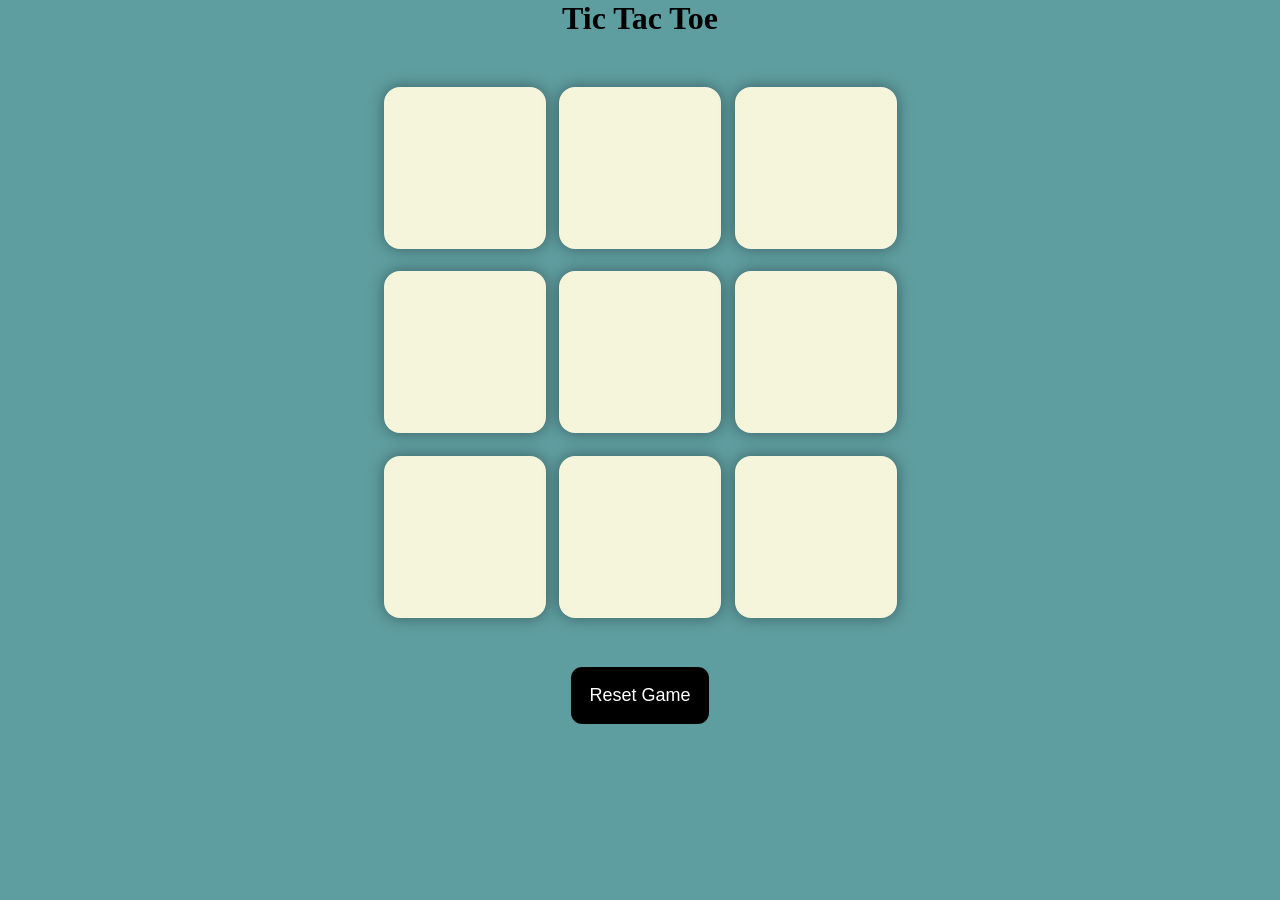
<file: index.html>
<!DOCTYPE html>
<html lang="en">
<head>
    <meta charset="UTF-8">
    <meta name="viewport" content="width=device-width, initial-scale=1.0">
    <title>Tic Tac Toe Game</title>
    <link rel="stylesheet" href="style.css">
</head>
<body>
    <div class="msg-container hide">
        <p id="msg">Winnner</p>
        <button id="new-btn">New Game</button>
    </div>
    <main>
        <h1>Tic Tac Toe</h1>
        <div class="container">
            <div class="game">
                <button class="box"></button>
                <button class="box"></button>
                <button class="box"></button>
                <button class="box"></button>
                <button class="box"></button>
                <button class="box"></button>
                <button class="box"></button>
                <button class="box"></button>
                <button class="box"></button>
            </div> 
        </div>
        <button id="reset-btn">Reset Game</button>
    </main>
    <script src="app.js"></script>
</body>
</html>
</file>
<file: style.css>
*{
    padding:0;
    margin:0;
}
body{
    background-color: cadetblue;
    text-align: center;
}
.container{
    height: 70vh;
    display: flex;
    /* flex-wrap: wrap; */
    justify-content: center;
    align-items: center;
}
.game{
    /* background-color: black; */
    height: 60vmin;
    width:60vmin;
    display: flex;
    flex-wrap: wrap;
    justify-content: center;
    align-items: center;
    gap:1.5vmin;
}

.box{
    height: 18vmin;
    width: 18vmin;
    border:none;
    border-radius: 1rem;
    box-shadow: 0 0 1rem rgb(0,0,0,0.4);
    font-size:8vmin;
    color:rgb(187, 60, 60);
    background-color: beige;
}
#new-btn,#reset-btn{
    padding:2vmin;
    background-color:rgb(0, 0, 0);
    color:rgb(255, 255, 255);
    font-size:2vmin;
    border: none;
    border-radius: 0.7rem;
}


#msg{
    color:beige;
    font-size:8vmin;
}
.msg-container{
    height:100vmin;
    display: flex;
    justify-content: center;
    align-items: center;
    flex-direction: column;
    gap: 4rem;

}
.hide{
    display:none;
}
</file>
<file: Tic Tac Toe/style.css>
*{
    padding:0;
    margin:0;
}
body{
    background-color: cadetblue;
    text-align: center;
}
.container{
    height: 70vh;
    display: flex;
    /* flex-wrap: wrap; */
    justify-content: center;
    align-items: center;
}
.game{
    /* background-color: black; */
    height: 60vmin;
    width:60vmin;
    display: flex;
    flex-wrap: wrap;
    justify-content: center;
    align-items: center;
    gap:1.5vmin;
}

.box{
    height: 18vmin;
    width: 18vmin;
    border:none;
    border-radius: 1rem;
    box-shadow: 0 0 1rem rgb(0,0,0,0.4);
    font-size:8vmin;
    color:rgb(187, 60, 60);
    background-color: beige;
}
#new-btn,#reset-btn{
    padding:2vmin;
    background-color:rgb(0, 0, 0);
    color:rgb(255, 255, 255);
    font-size:2vmin;
    border: none;
    border-radius: 0.7rem;
}

#msg{
    color:beige;
    font-size:8vmin;
}
.msg-container{
    height:30vmin;
}
.hide{
    display:none;
}
</file>
